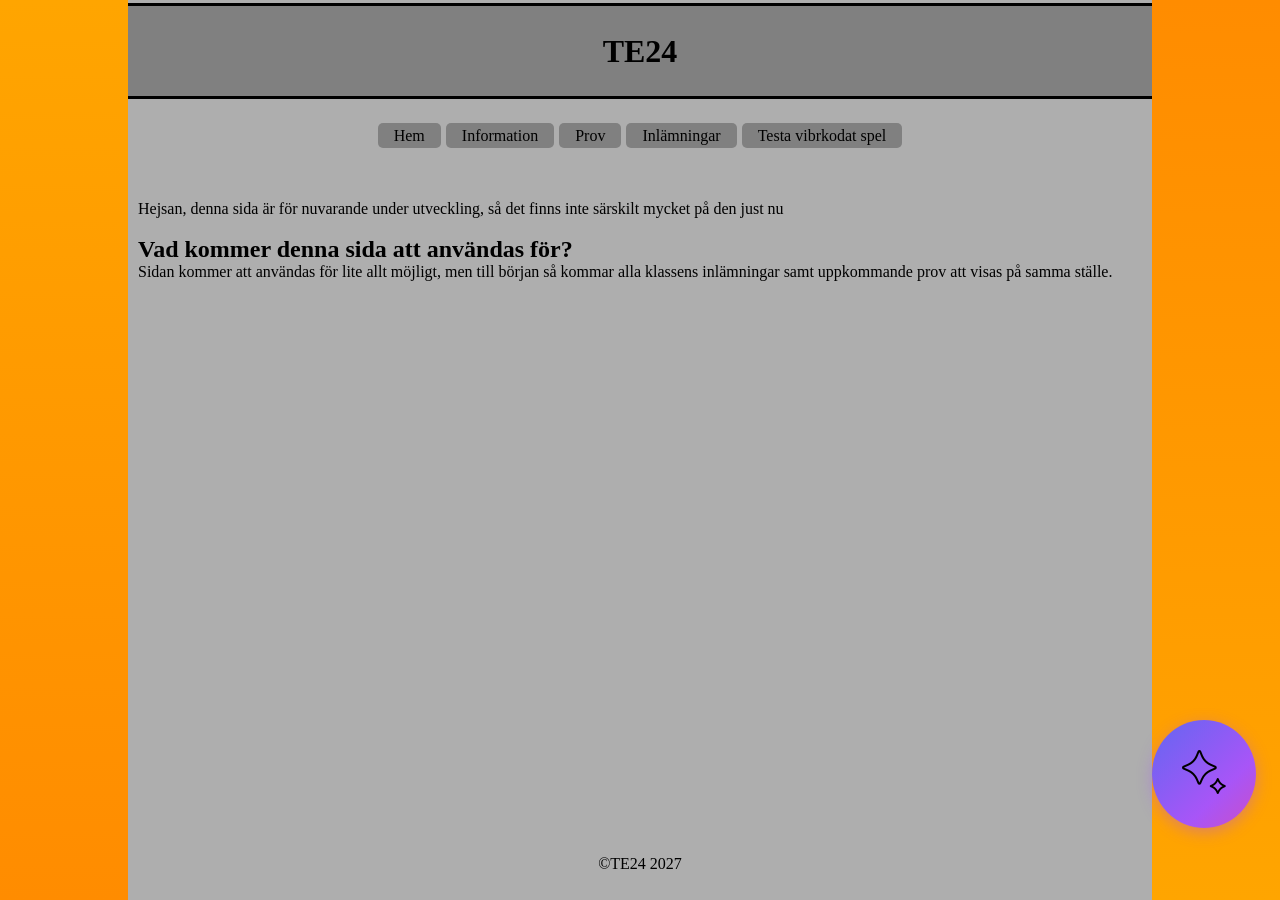
<file: index.html>
<!DOCTYPE html>
<html lang="sv">
<head>
    <!--Head för dokumentet. Konfigurerar charset (vet ej vad den gör), namn och content finns. Title fixar själva namnet i vebbläsaren av sidan. 
    link linkar så att stylesheet blir css filen som är inlagd. Har javascript för sidobyte. Kan knappt tyda vad den gör men den fungerar.-->
    <meta charset="UTF-8">
    <meta name="viewport" content="width=device-width, initial-scale=1.0">
    <title>TE24s officiella webbsida</title>
    <link rel="stylesheet" href="style.css">
    <script src="script.js" defer></script>
</head>
<body>
    <div></div>
    <div>
        <header><h1>TE24</h1></header>
        <nav>
            <a href="#" data-page="pg1"><p>Hem</p></a>
            <a href="#" data-page="pg2"><p>Information</p></a>
            <a href="#" data-page="pg3"><p>Prov</p></a>
            <a href="#" data-page="pg4"><p>Inlämningar</p></a>
            <a href="armoured-arena-team-fog-and-ads (1).html">Testa vibrkodat spel</a>
        </nav>
        <main class="pg1">
            <br>
            <div>Hejsan, denna sida är för nuvarande under utveckling, så det finns inte särskilt mycket på den just nu</div>
            <br>
            <div><h2>Vad kommer denna sida att användas för?</h2></div>
            <div><p>Sidan kommer att användas för lite allt möjligt, men till början så kommar alla klassens inlämningar samt uppkommande prov att visas på samma ställe.</p></div>
        
            <div class="ai-btn-fluid" id="aiBtn">
                <img src="/assets/ai-icon.png" alt="AI Icon" class="ai-icon">
            </div>

            <div class="modal-overlay" id="aiModal">
                <div class="modal-content">
                    <button class="close-btn" id="closeBtn">&times;</button>
                    <h2>AI Assistent</h2>
                    <p>Här kan du skriva ditt meddelande eller starta en konversation.</p>
                    <!--<iframe class="env-w--100 env-h--100 env-m-around--0 env-p-around--0 env-border--0" title="Möckelngymnasiets matsedel" src="https://menu.matildaplatform.com/embed?displayMode=Week&amp;distributorId=67d947895301093b72b02140"></iframe>-->
                </div>
            </div>

            
        </main>
        <main class="pg2">
            <div><p>Information</p></div>

            <div class="ai-btn-fluid" id="aiBtn">
                <img src="/assets/ai-icon.png" alt="AI Icon" class="ai-icon">
            </div>

            <div class="modal-overlay" id="aiModal">
                <div class="modal-content">
                    <button class="close-btn" id="closeBtn">&times;</button>
                    <h2>AI Assistent</h2>
                    <p>Här kan du skriva ditt meddelande eller starta en konversation.</p>
                    <iframe class="env-w--100 env-h--100 env-m-around--0 env-p-around--0 env-border--0" title="Möckelngymnasiets matsedel" src="https://menu.matildaplatform.com/embed?displayMode=Week&amp;distributorId=67d947895301093b72b02140"></iframe>
                </div>
            </div>
        </main>
        <main class="pg3">
            <div><p>Prov</p></div>

            <div class="ai-btn-fluid" id="aiBtn">
                <img src="/assets/ai-icon.png" alt="AI Icon" class="ai-icon">
            </div>

            <div class="modal-overlay" id="aiModal">
                <div class="modal-content">
                    <button class="close-btn" id="closeBtn">&times;</button>
                    <h2>AI Assistent</h2>
                    <p>Här kan du skriva ditt meddelande eller starta en konversation.</p>
                </div>
            </div>
        </main>
        <main class="pg4">
            <div><p>Inlämningar</p></div>

            <div class="ai-btn-fluid" id="aiBtn">
                <img src="/assets/ai-icon.png" alt="AI Icon" class="ai-icon">
            </div>

            <div class="modal-overlay" id="aiModal">
                <div class="modal-content">
                    <button class="close-btn" id="closeBtn">&times;</button>
                    <h2>AI Assistent</h2>
                    <p>Här kan du skriva ditt meddelande eller starta en konversation.</p>
                </div>
            </div>
        </main>
        <footer>&copy;TE24 2027</footer>
    </div>
    <div></div>
</body>
</file>
<file: style.css>
*{
    margin: 0;
    padding: 0;
    box-sizing: border-box;
}

main {
    display: none;
}

main.pg1 {
    display: block;
}

body{
    width: 100%;
    min-height: 100dvh;
    display: grid;
    grid-template-columns: 1fr 8fr 1fr;
    grid-template-rows: 1fr;
}

body > div:nth-child(1){
    background: linear-gradient(to top, darkorange, orange);
    z-index: 2;
}

body > div:nth-child(2){
    background: rgb(174, 174, 174);
    grid-column: 2;
    display: flex;
    flex-direction: column;
    justify-content: center;
    align-items: center;
}

body > div:nth-child(3){
    background: linear-gradient(to top, orange, darkorange);
    z-index: 2;
}
main{
    background: none;
    flex: 1;
    width: 100%;
    height: 74dvh;
    padding: 10px;
}
header{
    width: 100%;
    height: 10dvh;
    margin-top: 0.4rem;
    margin-bottom: 0.2rem;
    display: flex;
    justify-content: center;
    align-items: center;
    background: gray;
    outline: solid black;
}
nav{
    width: 60%;
    height: 8dvh;
    display: flex;
    justify-content: center;
    align-items: center;
    gap: 5px;
    background: none;
}
footer{
    width: 100%;
    height: 8dvh;
    display: flex;
    justify-content: center;
    align-items: center;
}

a{
    text-decoration: none;
    color: black;
    background: gray;
    padding: .2rem 1rem;
    border-radius: 5px;
    transition: all 0.15s ease-in-out;
}
a:hover{
    background: #a2b4b5;
}

.ai-btn-fluid {
  /* Gradienten görs 200% bred för att ge utrymme att flytta på den */
  background: linear-gradient(135deg, #6366f1, #a855f7, #ec4899, #6366f1);
  background-size: 200% 200%; /* Säkerställer att bakgrunden är tillräckligt stor för att animeras */
  
  color: white;
  padding: 28px 28px;
  border: none;
  border-radius: 50%;
  font-weight: 600;
  font-size: 16px;
  cursor: pointer;
  box-shadow: 0 4px 15px rgba(168, 85, 247, 0.4);

  top: 80%;
  left: 90%;
  position: absolute;
  
  /* Tog bort background-position från transition eftersom vi kör keyframes istället */
  transition: transform 0.2s ease, box-shadow 0.2s ease;
  z-index: 3;
}
.ai-btn-fluid:hover {
  animation: gradientMove 3s linear infinite;
  transform: translateY(-2px);
  box-shadow: 0 6px 20px rgba(236, 72, 153, 0.6);
}
.ai-btn-fluid:active {
  transform: translateY(0);
}
@keyframes gradientMove {
  0% {
    background-position: 0% 50%;
  }
  50% {
    background-position: 100% 50%;
  }
  100% {
    background-position: 0% 50%;
  }
}
.modal-overlay {
  display: none; /* Dolt från början */
  position: fixed;
  top: 0;
  left: 0;
  width: 100%;
  height: 100%;

  z-index: 9999; /* Hamnar ovanpå allt annat */
  justify-content: center;
  align-items: center;
}
.modal-content {
  background: white;
  padding: 30px;
  border-radius: 16px;
  width: 90%;
  max-width: 500px;
  box-shadow: 0 10px 30px rgba(0, 0, 0, 0.3);
  position: relative;
  font-family: sans-serif;
  animation: modalFadeIn 0.3s ease;
}
</file>
